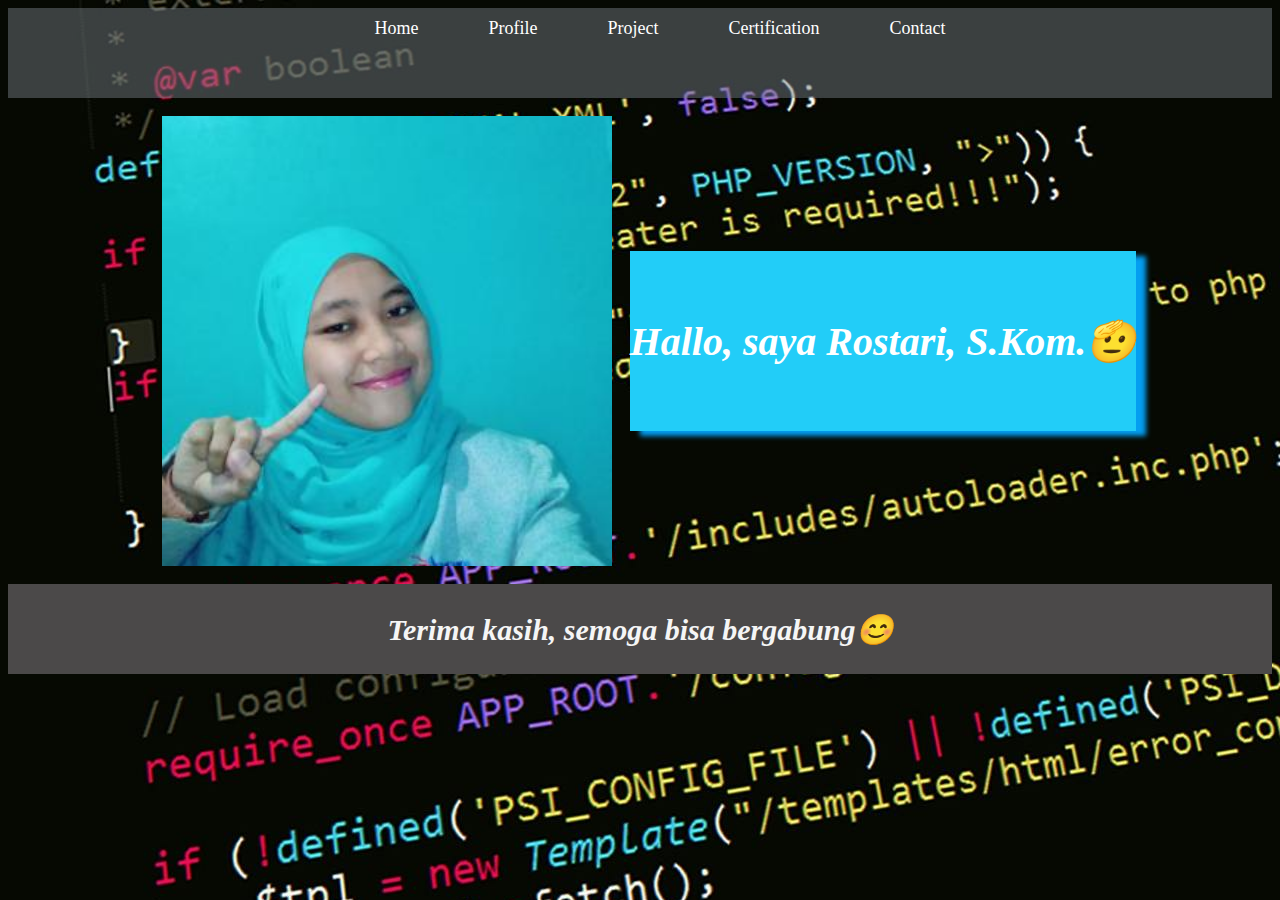
<file: index.html>
<html>
   <head>
    <title>My Portofolio</title> 
    <link rel="stylesheet" href="style.css" />
   </head> 
   <body>
      <div class="container">
<!-- NAVIGATION BAR -->
<div class="container-navbar">
<ul class="ul-navbar">
    <li class="li-navbar">
      <a href="index.html" class="a-navbar">Home</a>
    </li>
    <li class="li-navbar">
      <a href="profile.html" class="a-navbar">Profile</a>
    </li>
    <li class="li-navbar">
      <a href="project.html" class="a-navbar">Project</a>
    </li>
    <li class="li-navbar">
      <a href="certification.html" class="a-navbar">Certification</a>
    </li>
    <li class="li-navbar">
      <a href="contact.html" class="a-navbar">Contact</a>
    </li>
</ul>
</div>
<!-- NAVIGATION BAR SELESAI -->

<!-- CONTENT 1 -->
<div class="container-content">
<img src="14486.jpg" class="img-content"/>
<h1 class="teks-content">Hallo, saya Rostari, S.Kom.🫡</h1>
</div>
<!-- CONTENT END -->

<!-- FOOTER -->
<div class="container-footer">
<h1 class="h1-footer">Terima kasih, semoga bisa bergabung😊</h1>
</div>
<!-- FOOTER END -->
</div>
   </body>
</html>
</file>
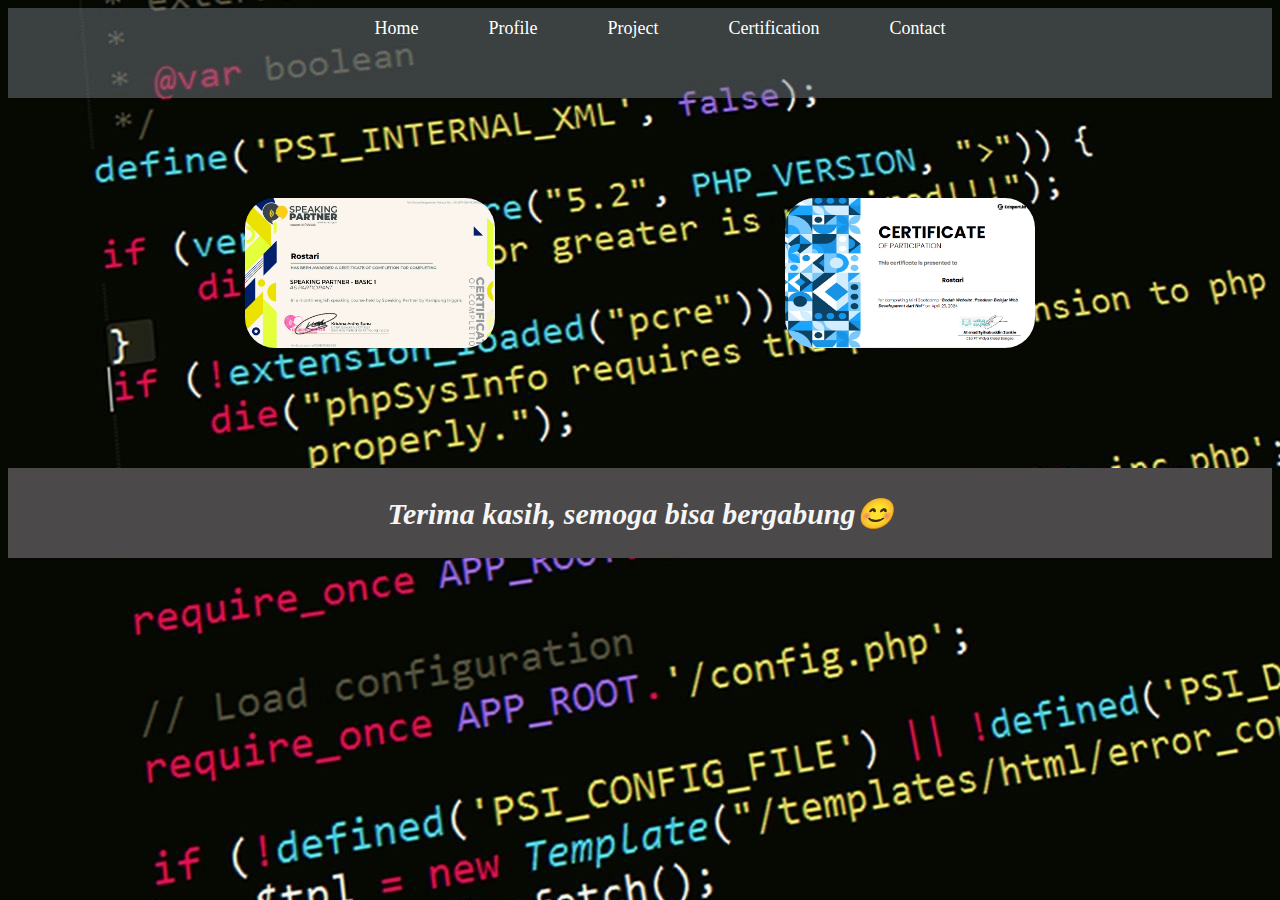
<file: certification - Copy.html>
<html>

<head>
  <title>My Portofolio</title>
  <link rel="stylesheet" href="style.css" />
</head>

<body>
  <div class="container">
    <!-- NAVIGATION BAR -->
    <div class="container-navbar">
      <ul class="ul-navbar">
        <li class="li-navbar">
          <a href="index.html" class="a-navbar">Home</a>
        </li>
        <li class="li-navbar">
          <a href="profile.html" class="a-navbar">Profile</a>
        </li>
        <li class="li-navbar">
          <a href="project.html" class="a-navbar">Project</a>
        </li>
        <li class="li-navbar">
          <a href="certification.html" class="a-navbar">Certification</a>
        </li>
        <li class="li-navbar">
          <a href="contact.html" class="a-navbar">Contact</a>
        </li>
      </ul>
    </div>
    <!-- NAVIGATION BAR SELESAI -->

    <!-- CONTENT 1 -->
    <div class="container-content">
      <main class="grid">
        <img src="s-English.png" width="250px" height="150px" class="gallery" />
        <div class="konten">
        </div>
        <img src="s-part.png" width="250px" height="150px">
      <div class="project">
      </div>
      </main>
    </div>
    <!-- CONTENT END -->

    <!-- FOOTER -->
    <div class="container-footer">
      <h1 class="h1-footer">Terima kasih, semoga bisa bergabung😊</h1>
    </div>
    <!-- FOOTER END -->
  </div>
</body>

</html>
</file>
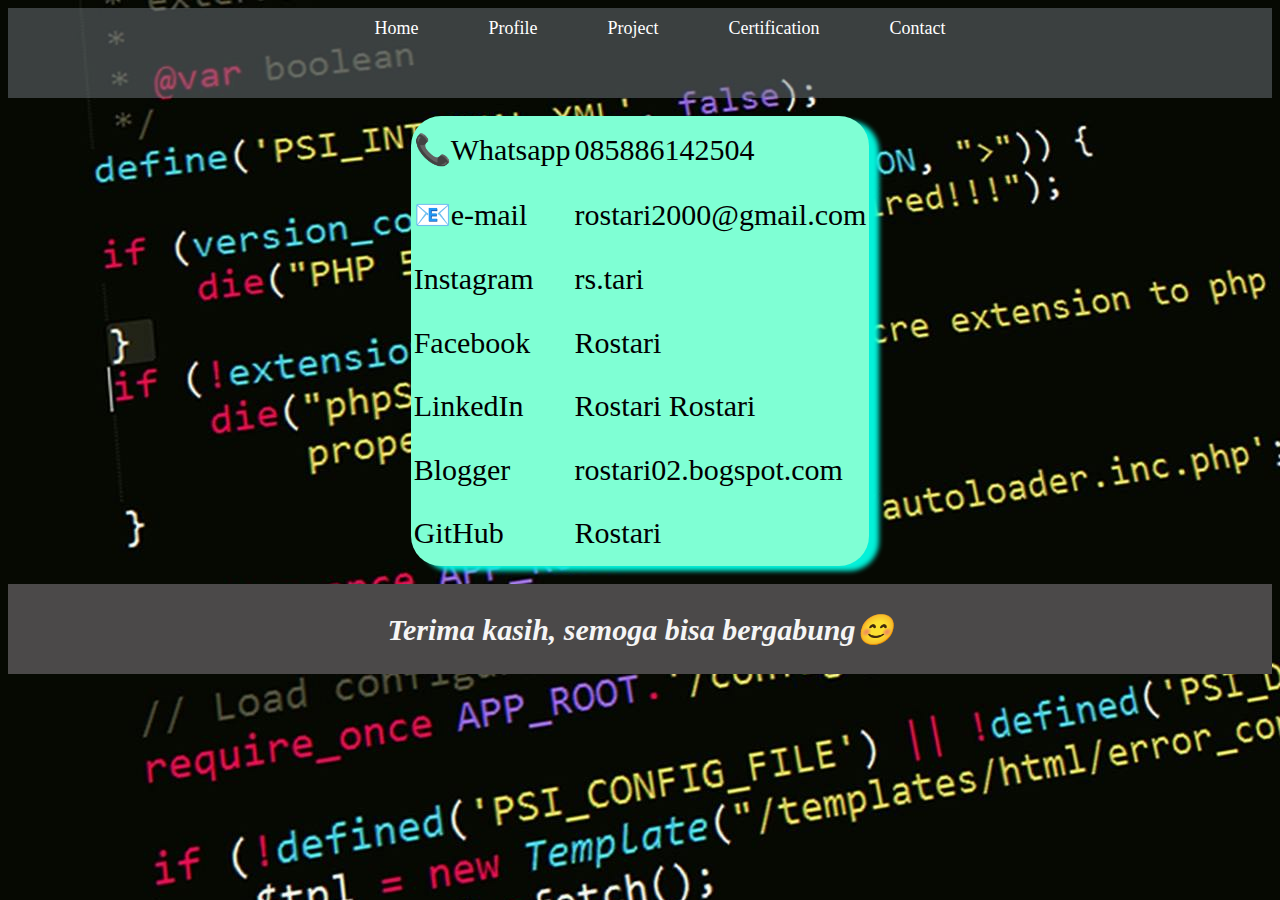
<file: contact.html>
<html>
   <head>
    <title>My Portofolio</title> 
    <link rel="stylesheet" href="style.css" />
   </head> 
   <body>
      <div class="container">
<!-- NAVIGATION BAR -->
<div class="container-navbar">
<ul class="ul-navbar">
    <li class="li-navbar">
      <a href="index.html" class="a-navbar">Home</a>
    </li>
    <li class="li-navbar">
      <a href="profile.html" class="a-navbar">Profile</a>
    </li>
    <li class="li-navbar">
      <a href="project.html" class="a-navbar">Project</a>
    </li>
    <li class="li-navbar">
      <a href="certification.html" class="a-navbar">Certification</a>
    </li>
    <li class="li-navbar">
      <a href="contact.html" class="a-navbar">Contact</a>
    </li>
</ul>
</div>
<!-- NAVIGATION BAR SELESAI -->

<!-- CONTENT 1 -->
<div class="container-content">
  <table class="t-content" >
    <tr>
        <td>📞Whatsapp</td>
        <td>085886142504</td>
    </tr>
    <tr>
        <td>📧e-mail</td>
        <td>rostari2000@gmail.com</td>
    </tr>
    <tr>
      <td>Instagram</td>
      <td>rs.tari</td>
  </tr>
  <tr>
    <td>Facebook</td>
    <td>Rostari</td>
</tr>
<tr>
  <td>LinkedIn</td>
  <td>Rostari Rostari</td>
</tr>
<tr>
  <td>Blogger</td>
  <td>rostari02.bogspot.com</td>
</tr>
<tr>
  <td>GitHub</td>
  <td>Rostari</td>
</tr>
</table>
</div>
<!-- CONTENT END -->

<!-- FOOTER -->
<div class="container-footer">
<h1 class="h1-footer">Terima kasih, semoga bisa bergabung😊</h1>
</div>
<!-- FOOTER END -->
</div>
   </body>
</html>
</file>
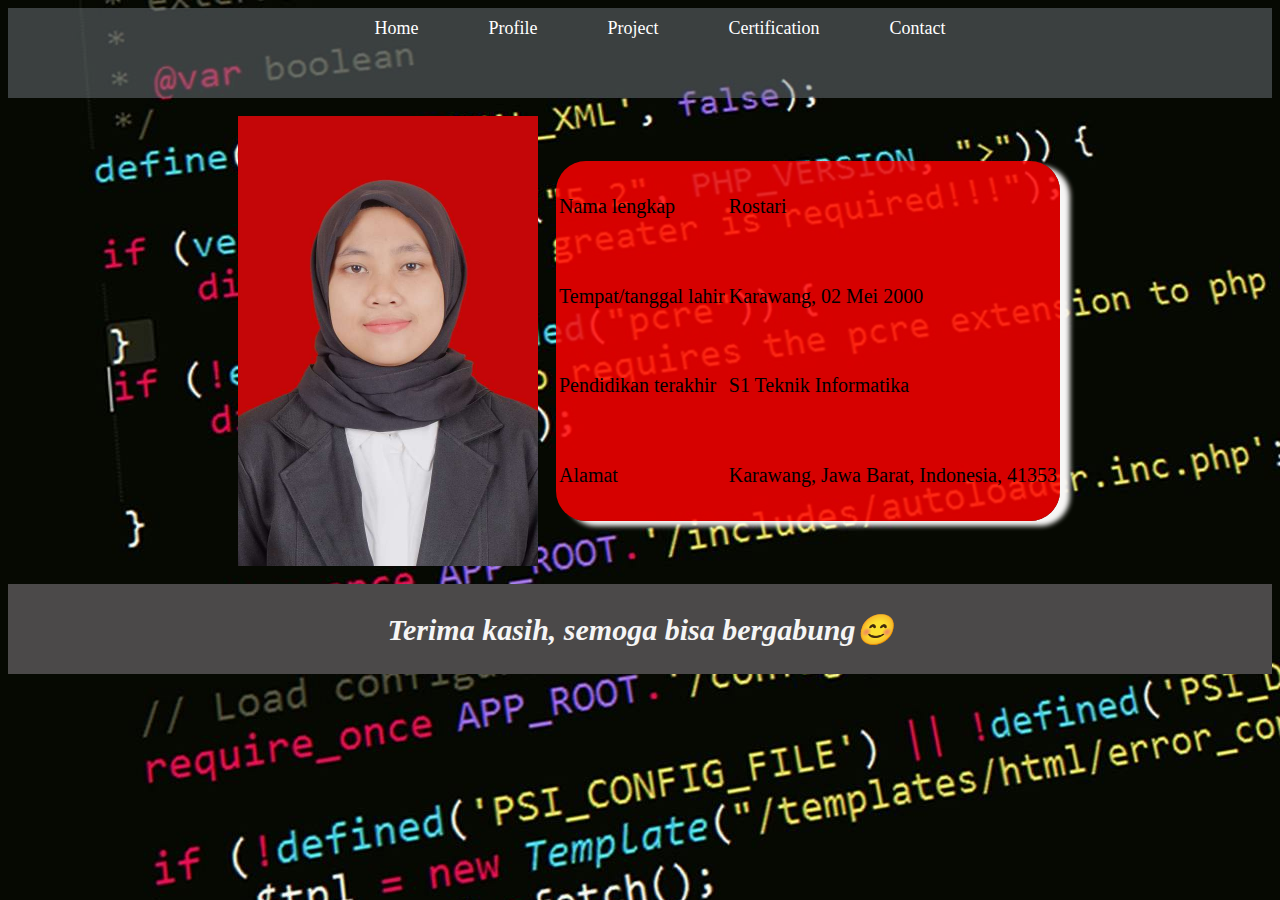
<file: profile.html>
<html>
   <head>
    <title>My Portofolio</title> 
    <link rel="stylesheet" href="style.css" />
   </head> 
   <body>
      <div class="container">
<!-- NAVIGATION BAR -->
<div class="container-navbar">
<ul class="ul-navbar">
    <li class="li-navbar">
      <a href="index.html" class="a-navbar">Home</a>
    </li>
    <li class="li-navbar">
      <a href="profile.html" class="a-navbar">Profile</a>
    </li>
    <li class="li-navbar">
      <a href="project.html" class="a-navbar">Project</a>
    </li>
    <li class="li-navbar">
      <a href="certification.html" class="a-navbar">Certification</a>
    </li>
    <li class="li-navbar">
      <a href="contact.html" class="a-navbar">Contact</a>
    </li>
</ul>
</div>
<!-- NAVIGATION BAR SELESAI -->

<!-- CONTENT 1 -->
<div class="container-content">
  <img src="imgpro.jpg" class="p-img"/>
  <table class="p-content" >
    <tr>
        <td>Nama lengkap</td>
        <td>Rostari</td>
    </tr>
    <tr>
        <td>Tempat/tanggal lahir</td>
        <td>Karawang, 02 Mei 2000</td>
    </tr>
    <tr>
      <td>Pendidikan terakhir</td>
      <td>S1 Teknik Informatika</td>
  </tr>
  <tr>
    <td>Alamat</td>
    <td>Karawang, Jawa Barat, Indonesia, 41353</td>
</tr>
</table>
</div>
<!-- CONTENT END -->

<!-- FOOTER -->
<div class="container-footer">
<h1 class="h1-footer">Terima kasih, semoga bisa bergabung😊</h1>
</div>
<!-- FOOTER END -->
</div>
   </body>
</html>
</file>
<file: style.css>
html {
  margin: 0;
  padding: 0;
}

body {
  background-image: url(port1.jpg);
}


.container-navbar {
  background-color: rgba(120, 128, 136, 0.467);
  width:100%;
  height: 10vh;
}

.ul-navbar {
  display: flex;
  height: 40px;
  justify-content: center;
  align-items: center;
}

.li-navbar {
  list-style-type: none;
  padding: 30px;
  margin: 5px;
  color: white;
  font-size: 18px;
  font-style: initial;
}

.li-navbar:hover {
  background-color: rgb(16, 248, 16);
  background-size: 10px;
  transition: 0.2s ;
  border-radius: 30px;
  margin: 2vh;
  padding:auto;
}

.a-navbar {
  color: white;
  text-decoration: none;
}

.container-content {
  display: flex;
  justify-content: center;
  align-items: center;
  border-radius: 8px;
}

.a-content {
  background-color: white;
  height: 480px;
  display: flex;
  justify-content: center;
  align-items: center;
  border-radius: 20px;

}

.img-content {
  width: 50vh;
  height: 50vh;
  display: flex;
  justify-content: center;
  align-items: center;
  margin:2vh;
}
.img-content :hover{
  transform: rotate(15deg);
}



.grid {
  display: grid;
  grid-template-columns:repeat(auto-fit, minimax(125px, 2fr));
  margin: 100px;
  align-items: center;
  grid-gap: 20px;
}

img {
  object-fit: cover;
}

.grid>img {
  border-top-left-radius: 30px;
  border-top-right-radius: 30px;
  border-bottom-left-radius: 30px;
  border-bottom-right-radius: 30px;
}

.grid>img:hover {
  transform: rotate(15deg);
  /*transform: scale(0.5); /*zoom out */
  transform: scale(2);
  /*transform: translate(50px);*/
}

@media (max-width:800px) {
  .grid {
    grid-template-columns: repeat(3,1fr);
  }
}

.p-img {
  height: 50vh;
  display: flex;
  justify-content: center;
  align-items: center;
  margin: 2vh;
}
.p-img:hover{
  transform: rotate(15deg);
}

.p-content {
  background-color: rgba(255, 0, 0, 0.841);
  height: 40vh;
  border-radius: 30px;
  box-shadow: 10px 5px 5px rgb(247, 246, 245);
  font-size: 20px;
}
.p-content:hover{
  transform: rotate(15deg);
}

.t-content {
  background-color: aquamarine;
  border-radius: 30px;
  box-shadow: 10px 5px 5px rgb(4, 241, 217);
  height: 50vh;
  margin :2vh;
  font-size: 30px;
}
.t-content:hover {
  transform: rotate(15deg);
}
.teks-content {
  color: white;
  display: flex;
  justify-content: center;
  align-items: center;
  height: 20vh;
  background-color: rgb(34, 205, 248);
  border-radius: 00px;
  box-shadow: 10px 5px 5px rgb(4, 158, 241);
  font-size: 40px;
  font-style: oblique;
}
.teks-kontent:hover {
  transform: rotate(15deg);
}

.container-footer {
  background-color: rgb(75, 73, 73);
  display: flex;
  justify-content: center;
  align-items: center;
  height: 10vh;
}

.pdf-content {
  width: 300px;
  height: 300px;

}

.pg {
  display: grid;
  grid-template-columns:repeat(3, 1fr);
  margin: 2vh;
  align-items: center;
  grid-gap: 5px;
}

img {
  object-fit: cover;
}

.pg>img:hover {
  transform: rotate(15deg);
  /*transform: scale(0.5);*/
  transform: scale(2);
  /*transform: translate(50px);*/
}
@media (max-width:1000vh) {
.grid {
grid-template-columns: repeat(3,1fr)
}
}

  .h1-footer {
    font-size: 30px;
    font-style: italic;
    color: whitesmoke
  }
</file>
